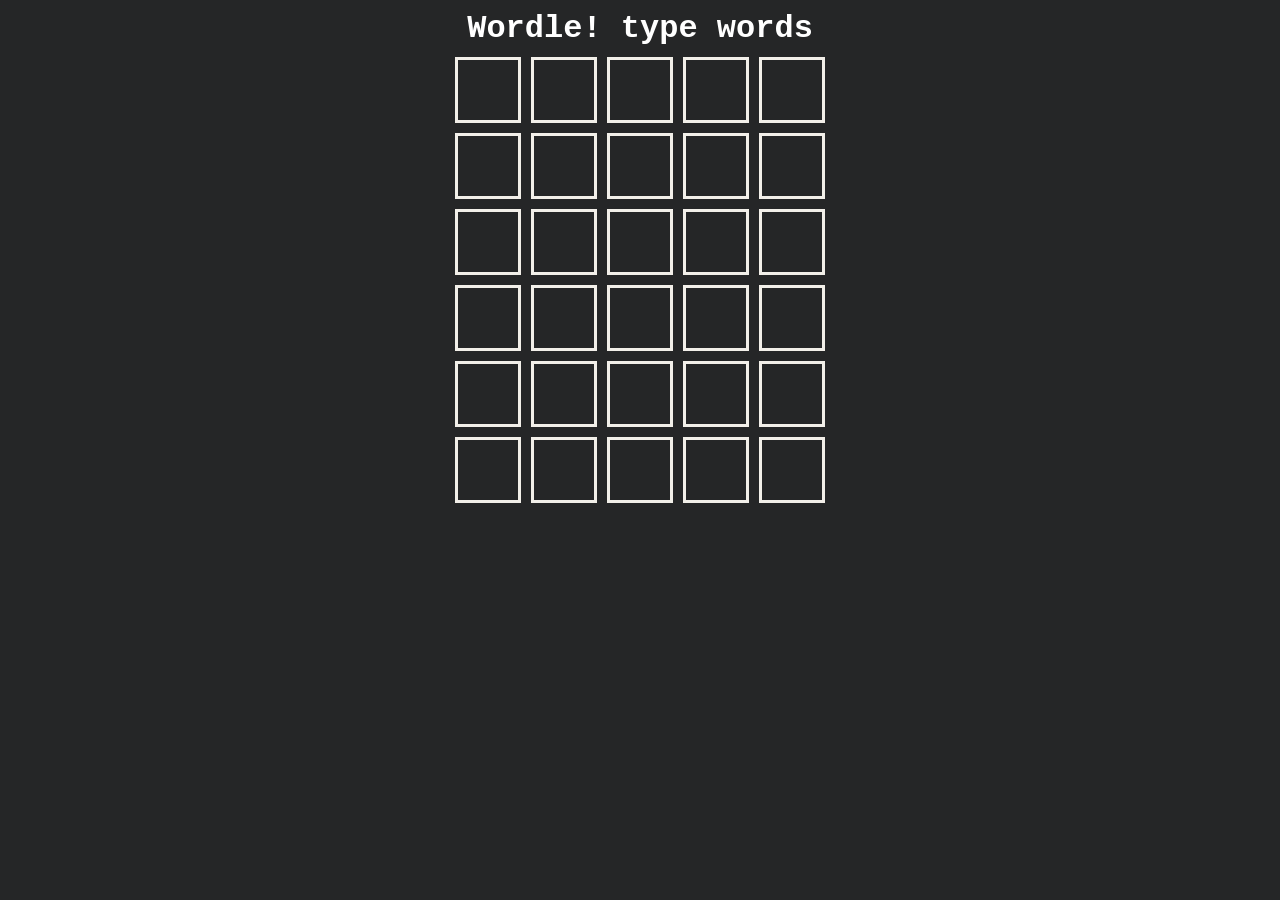
<file: index.html>
<!DOCTYPE html>
<html lang="en">
<link>
    <meta charset="UTF-8">
    <meta name="viewport" content="width=device-width, initial-scale=1.0">
    <link rel="stylesheet" href="style.css">
    <title>Wordle</title>
</head>
<body>
    <h1 class="wordle">Wordle! type words</h1>
    <div class="main"></div>
    <script src="script.js"></script>
</body>
</html>
</file>
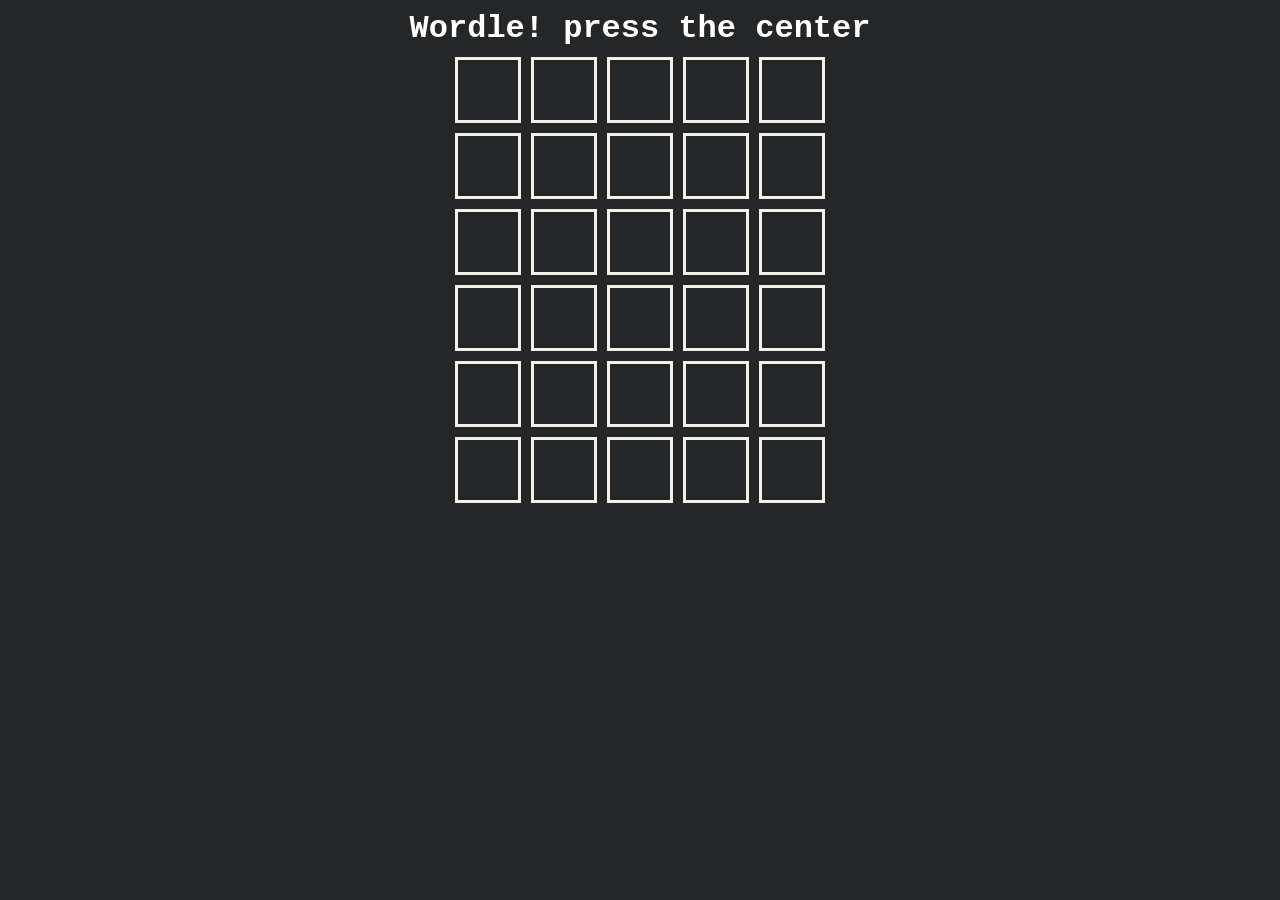
<file: wordle/index.html>
<!DOCTYPE html>
<html lang="en">
<head>
    <meta charset="UTF-8">
    <meta name="viewport" content="width=device-width, initial-scale=1.0">
    <link rel="stylesheet" href="style.css">
    <title>Wordle</title>
</head>
<body>
    <h1 class="wordle">Wordle! press the center</h1>
    <div class="main"></div>
    <script type="module" src="js/main.js"></script>
</body>
</html>
</file>
<file: style.css>
* {
  margin: 0;
  padding: 0;
  color: F2EFE9 
}

body {
  background-color: #252627;
}

h1 {
  display: flex;
  justify-content: center;
  margin: 10px;
  color: #FFFFFF;
  font-family: 'Courier New', Courier, monospace;
}

.main {
  display: flex;
  justify-content: center;
  align-items: center;
}

.table {
  display: flex;
  flex-direction: column;
  gap: 10px;
}

.line {
  display: flex;
  flex-direction: row;
  gap: 10px;
}

.cell {
  display: flex;
  justify-content: center;
  align-items: center;
  height: 60px;
  width: 60px;
  color: aliceblue;
  border: 3px solid #F2EFE9;
}

@keyframes migmig {
  0% {
    transform: scale(1);
  }
  50% {
    transform: scale(1.06);
  }
  10% {
    transform: scale(1);
  }
}

input {
  position: absolute;
  width: 50%;
  height: 50%;
  opacity: 0;
}

.focus-cell {
  animation: migmig 0.9s infinite ease-in-out;
}

p {
  font-size: 48px;
  color: aliceblue;
  font-family: monospace;
}

.cell.miss {
  background-color: #BFB48F;
}

.cell.empty {
  background-color: #564E58;
}

.nope {
  background-color: #904E55;
}

.cell.correct {
  background-color: #81f887;
}
</file>
<file: wordle/style.css>
* {
  margin: 0;
  padding: 0;
  color: #F2EFE9;
}

body {
  background-color: #252627;
}

h1 {
  display: flex;
  justify-content: center;
  margin: 10px;
  color: #FFFFFF;
  font-family: 'Courier New', Courier, monospace;
}

.table {
  display: flex;
  justify-content: center;
  align-items: center;
  position: relative;
  flex-direction: column;
  gap: 10px;
}

.line {
  display: flex;
  flex-direction: row;
  gap: 10px;
}

.cell {
  display: flex;
  justify-content: center;
  align-items: center;
  height: 60px;
  width: 60px;
  color: aliceblue;
  border: 3px solid #F2EFE9;
}

@keyframes migmig {
  0% {
    transform: scale(1);
  }
  50% {
    transform: scale(1.06);
  }
  100% {
    transform: scale(1);
  }
}

input {
  position: absolute;
  height: 100%;
  width: 100%;
  opacity: 0;
}

.focus-cell {
  animation: migmig 0.9s infinite ease-in-out;
}

p {
  font-size: 48px;
  color: aliceblue;
  font-family: monospace;
}

.cell.correct {
  background-color: #81f887;
}

.cell.miss {
  background-color: #BFB48F;
}

.cell.empty {
  background-color: #494949;
}

.nope {
  background-color: #904E55;
}
</file>
